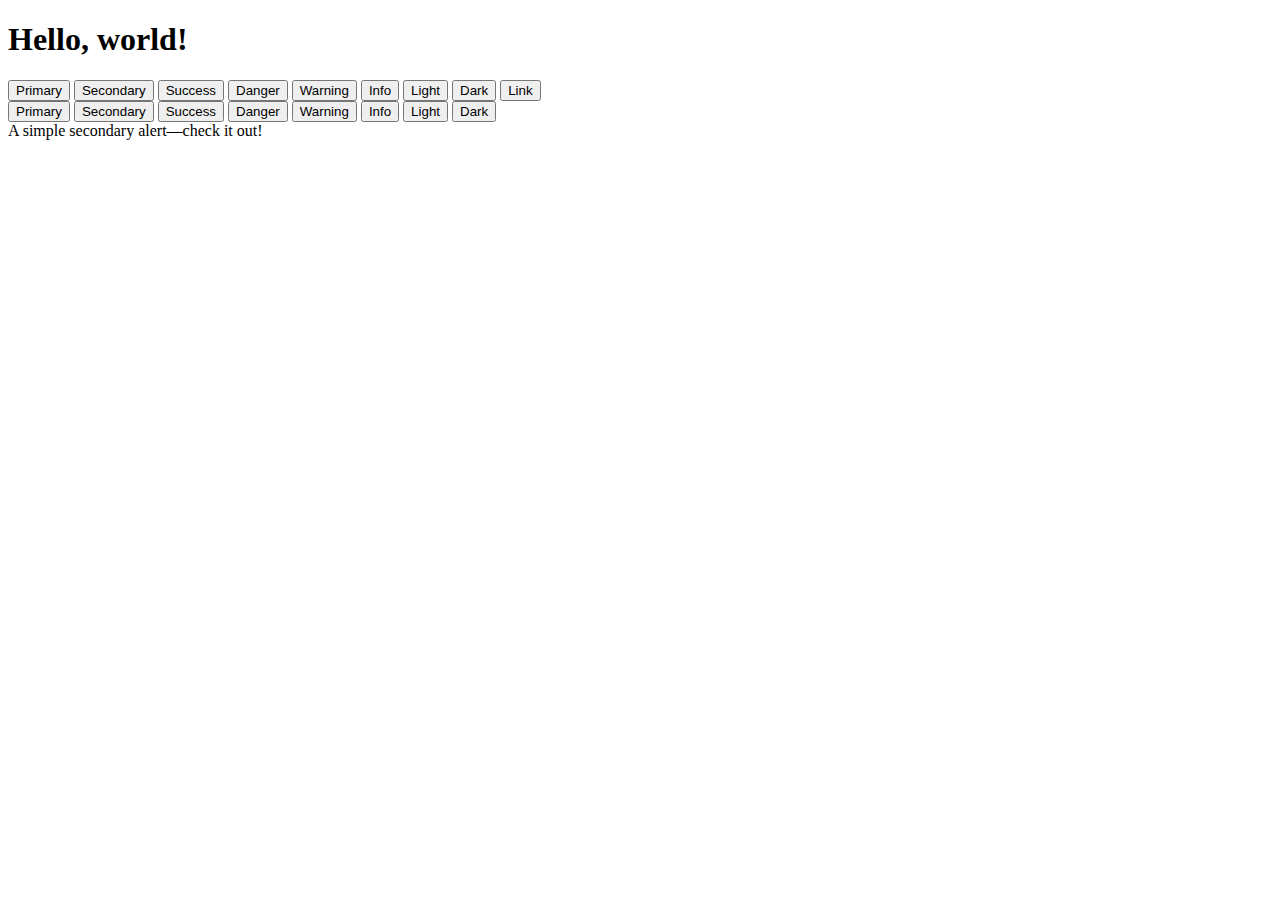
<file: html/bootstrap/index.html>
<!DOCTYPE html>
<html lang="en">
  <head>
    <meta charset="utf-8" />
    <meta name="viewport" content="width=device-width, initial-scale=1" />
    <title>Bootstrap demo</title>
    <link
      href="https://cdn.jsdelivr.net/npm/bootstrap@5.3.0-alpha3/dist/css/bootstrap.min.css"
      rel="stylesheet"
      integrity="sha384-KK94CHFLLe+nY2dmCWGMq91rCGa5gtU4mk92HdvYe+M/SXH301p5ILy+dN9+nJOZ"
      crossorigin="anonymous"
    />
  </head>
  <body>
    <h1>Hello, world!</h1>
    <button type="button" class="btn btn-primary">Primary</button>
    <button type="button" class="btn btn-secondary">Secondary</button>
    <button type="button" class="btn btn-success">Success</button>
    <button type="button" class="btn btn-danger">Danger</button>
    <button type="button" class="btn btn-warning">Warning</button>
    <button type="button" class="btn btn-info">Info</button>
    <button type="button" class="btn btn-light">Light</button>
    <button type="button" class="btn btn-dark">Dark</button>
    <button type="button" class="btn btn-link">Link</button>
    <br />
    <button type="button" class="btn btn-outline-primary">Primary</button>
    <button type="button" class="btn btn-outline-secondary">Secondary</button>
    <button type="button" class="btn btn-outline-success">Success</button>
    <button type="button" class="btn btn-outline-danger">Danger</button>
    <button type="button" class="btn btn-outline-warning">Warning</button>
    <button type="button" class="btn btn-outline-info">Info</button>
    <button type="button" class="btn btn-outline-light">Light</button>
    <button type="button" class="btn btn-outline-dark">Dark</button>
    <br />
    <div class="container">
      <div class="alert alert-secondary" role="alert">
        A simple secondary alert—check it out!
      </div>
    </div>
    <script
      src="https://cdn.jsdelivr.net/npm/bootstrap@5.3.0-alpha3/dist/js/bootstrap.bundle.min.js"
      integrity="sha384-ENjdO4Dr2bkBIFxQpeoTz1HIcje39Wm4jDKdf19U8gI4ddQ3GYNS7NTKfAdVQSZe"
      crossorigin="anonymous"
    ></script>
  </body>
</html>
</file>
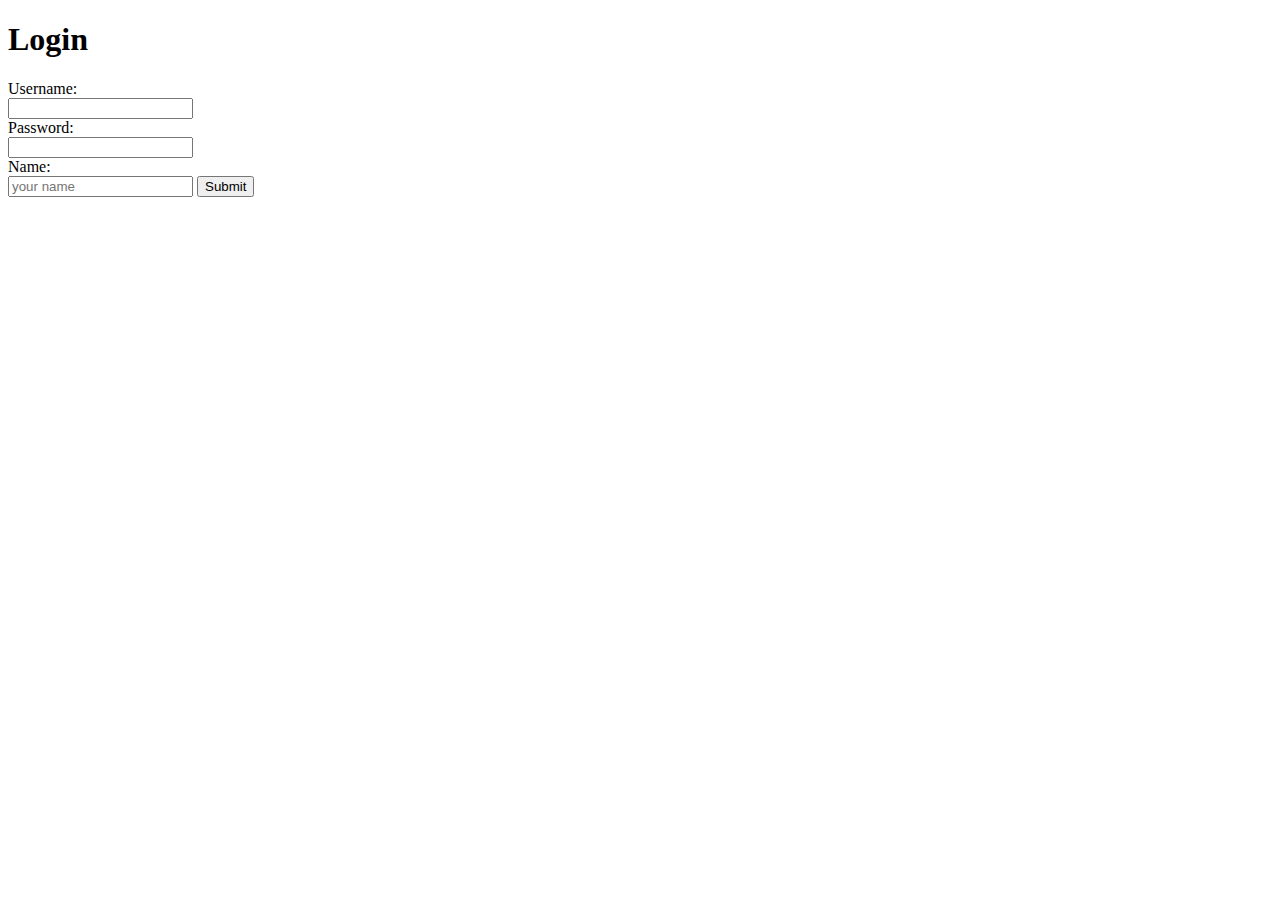
<file: html/form.html>
<!DOCTYPE html>
<html lang="en">
  <head>
    <meta charset="UTF-8" />
    <title>Login</title>
  </head>
  <body>
    <form>
      <h1>Login</h1>
      <label for="username">Username:</label> <br />
      <input
        id="username"
        type="text"
        name="username"
        value=""
        required
      /><br />
      <label for="pwd">Password:</label> <br />
      <input id="pwd" type="password" name="pwd" /><br />
      <label for="name">Name:</label> <br />
      <input id="name" type="password" name="name" / placeholder="your name">
      <button type="submit">Submit</button>
    </form>
  </body>
</html>
</file>
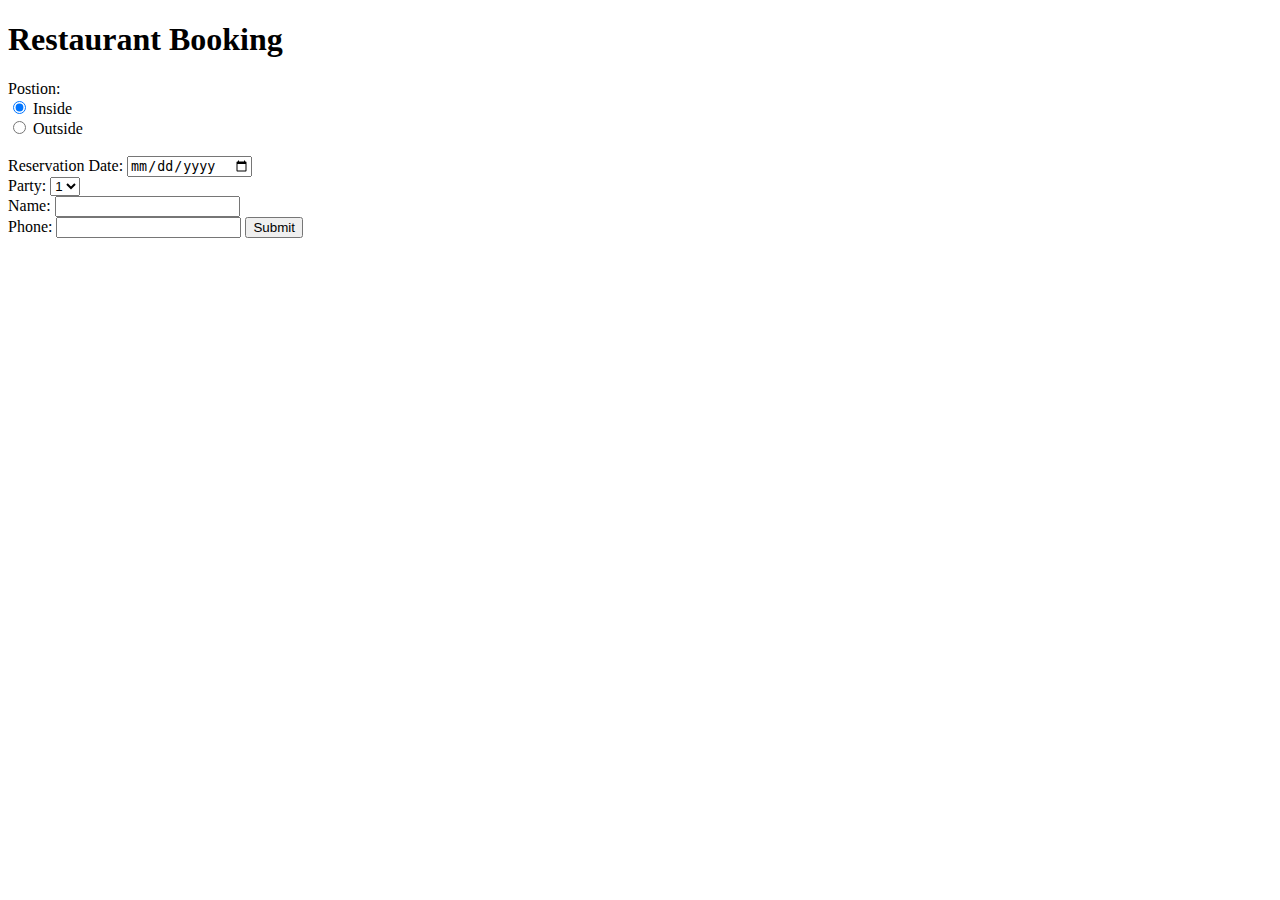
<file: html/form_extend.html>
<!DOCTYPE html>
<html lang="en">
  <head>
    <meta charset="UTF-8" />
    <title>Login</title>
  </head>
  <body>
    <form>
      <h1>Restaurant Booking</h1>
      <label for="postion">Postion:</label><br />
      <input type="radio" id="insade" name="postion" value="inside" checked />
      <label for="html">Inside</label><br />
      <input type="radio" id="outside" name="postion" value="outside" />
      <label for="css">Outside</label><br />
      <br />
      <label for="reservationDate">Reservation Date:</label>
      <input type="date" id="reservationDate" name="reservationDate" />
      <br />
      <label for="party">Party:</label>
      <select name="party" id="party">
        <option value="1">1</option>
        <option value="2">2</option>
        <option value="3">3</option>
        <option value="4">4</option>
      </select>
      <br />
      <label for="name">Name:</label>
      <input type="text" name="name" id="name" />
      <br />
      <label for="phone">Phone:</label>
      <input type="tel" name="phone" id="phone" />
      <button type="submit">Submit</button>
    </form>
  </body>
</html>
</file>
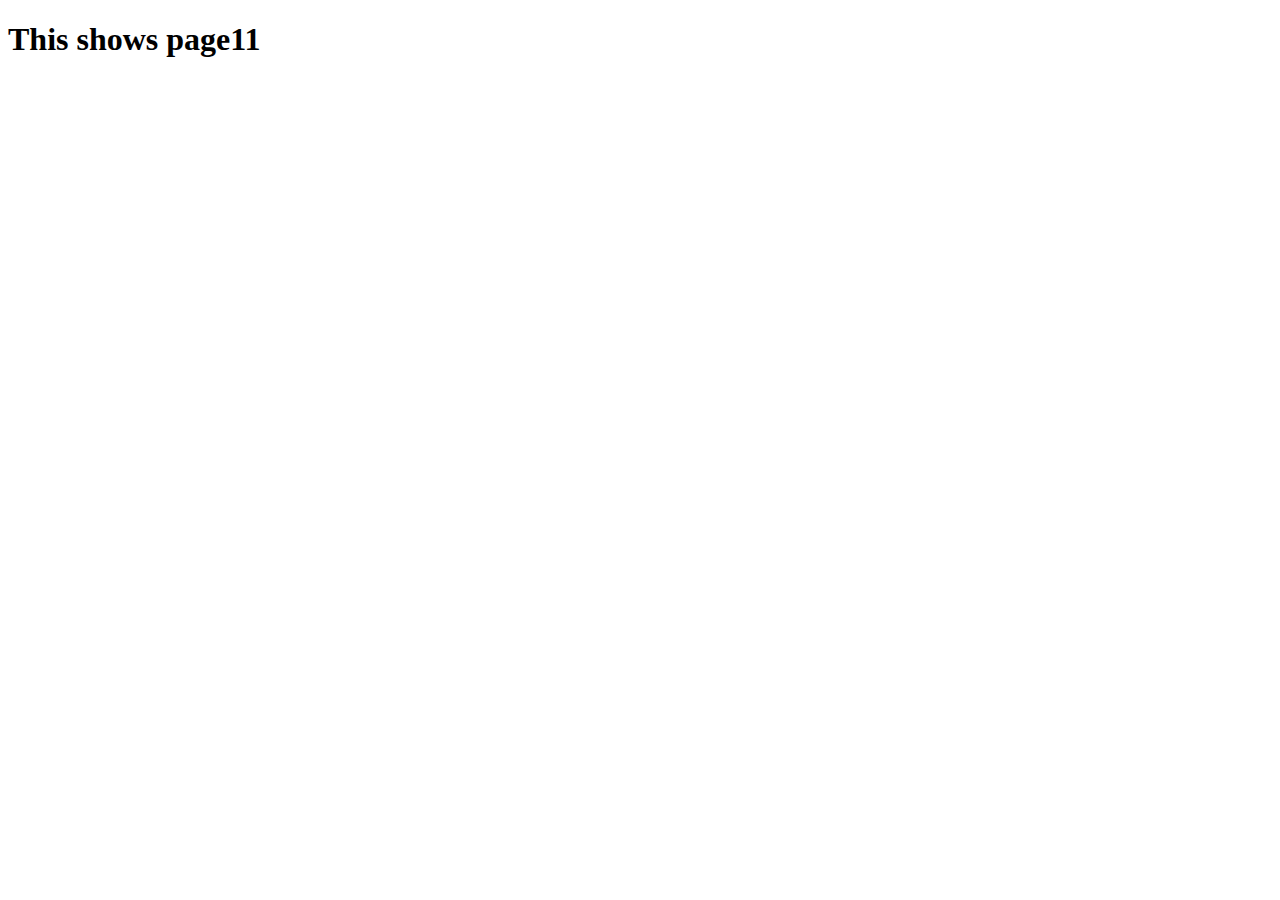
<file: html/page1.html>
<!DOCTYPE html>
<html lang="en">
  <head>
    <meta charset="UTF-8" />
    <meta http-equiv="X-UA-Compatible" content="IE=edge" />
    <meta name="viewport" content="width=device-width, initial-scale=1.0" />
    <title>Document</title>
  </head>
  <body>
    <h1>This shows page11</h1>
  </body>
</html>
</file>
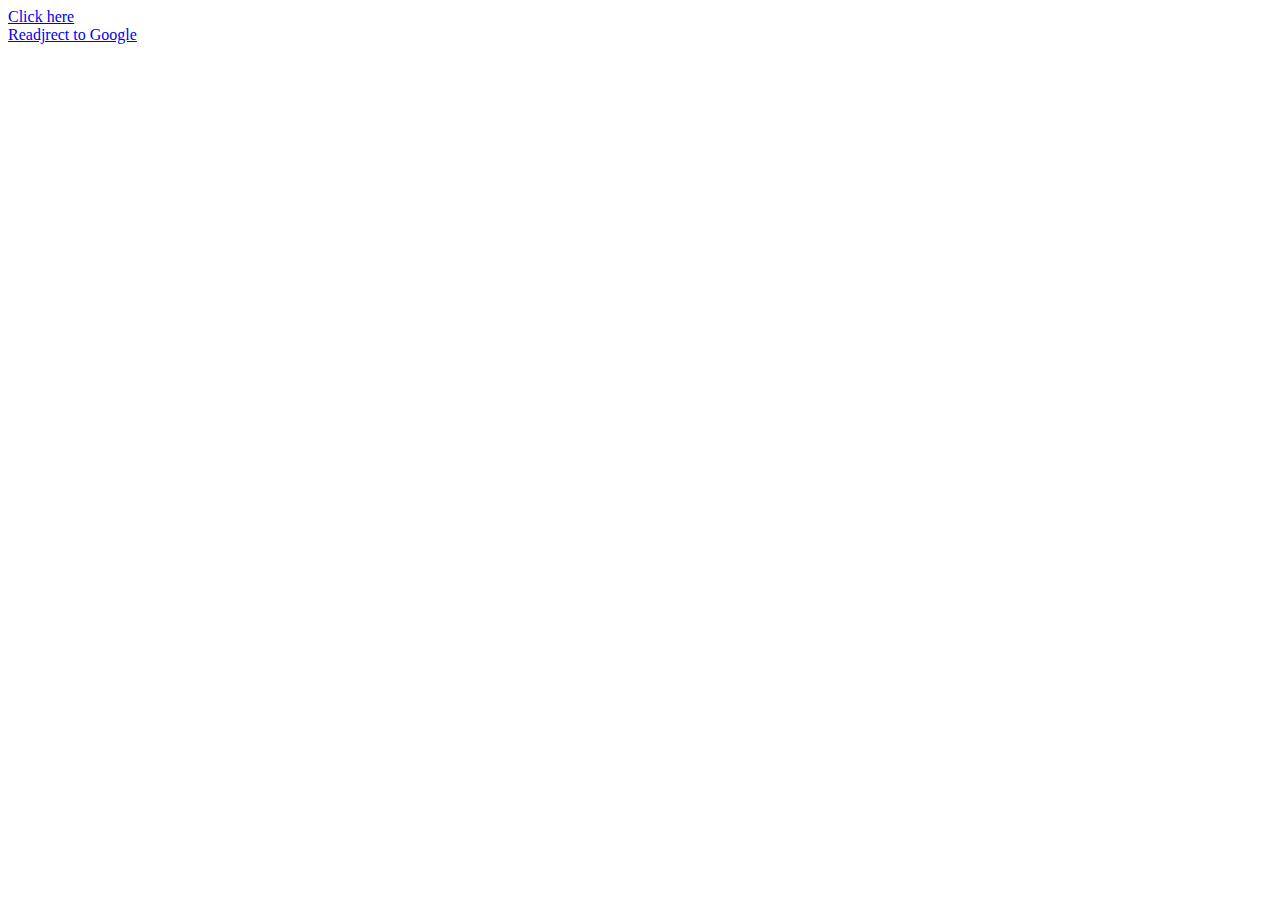
<file: html/start.html>
<!DOCTYPE html>
<html lang="en">
  <head>
    <meta charset="UTF-8" />
    <title>Document</title>
  </head>
  <body>
    <div><a href="page1.html" target="_blank">Click here</a></div>
    <div><a href="https://google.com">Readjrect to Google</a></div>
  </body>
</html>
</file>
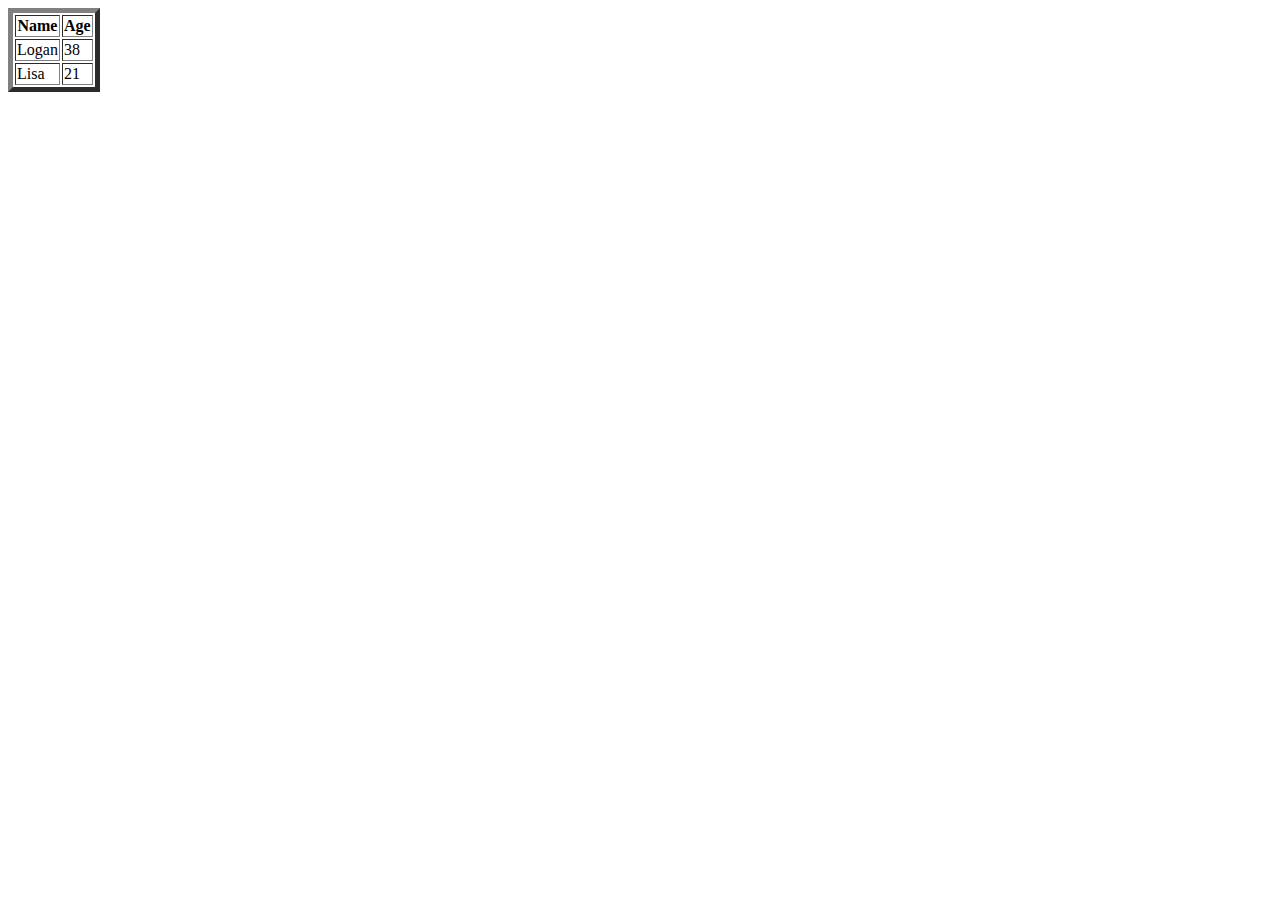
<file: html/table.html>
<!DOCTYPE html>
<html lang="en">
  <head>
    <meta charset="UTF-8" />
    <title>Document</title>
  </head>
  <body>
    <table border="5">
      <thead>
        <th>Name</th>
        <th>Age</th>
      </thead>
      <tbody>
        <tr>
          <td>Logan</td>
          <td>38</td>
        </tr>
        <tr>
          <td>Lisa</td>
          <td>21</td>
        </tr>
      </tbody>
    </table>
  </body>
</html>
</file>
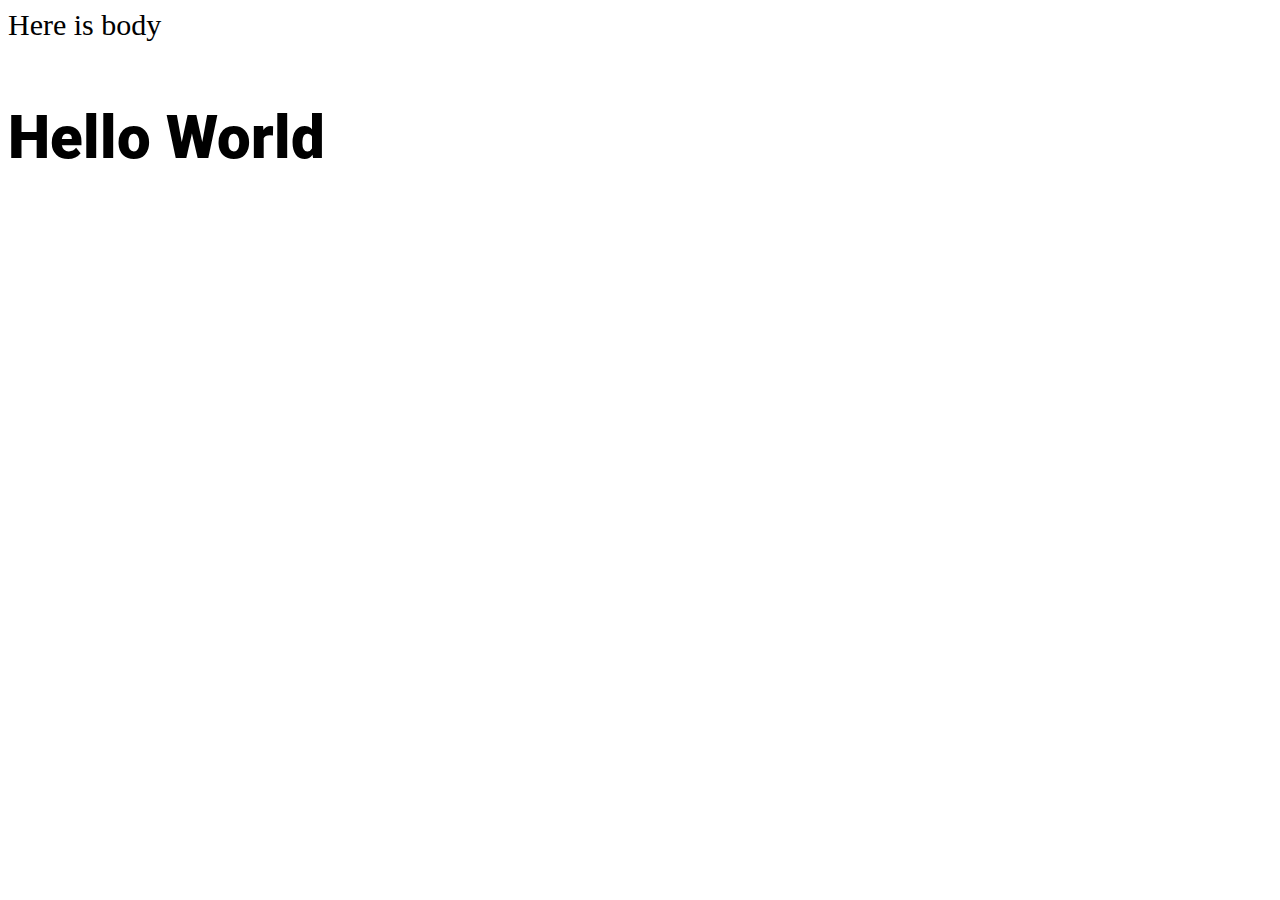
<file: html/css/advanced.html>
<!DOCTYPE html>
<html lang="en">
  <head>
    <meta charset="UTF-8" />
    <title>Document</title>
    <link rel="stylesheet" href="advanced.css" />
  </head>
  <body>
    Here is body
    <p>Hello World</p>
  </body>
</html>
</file>
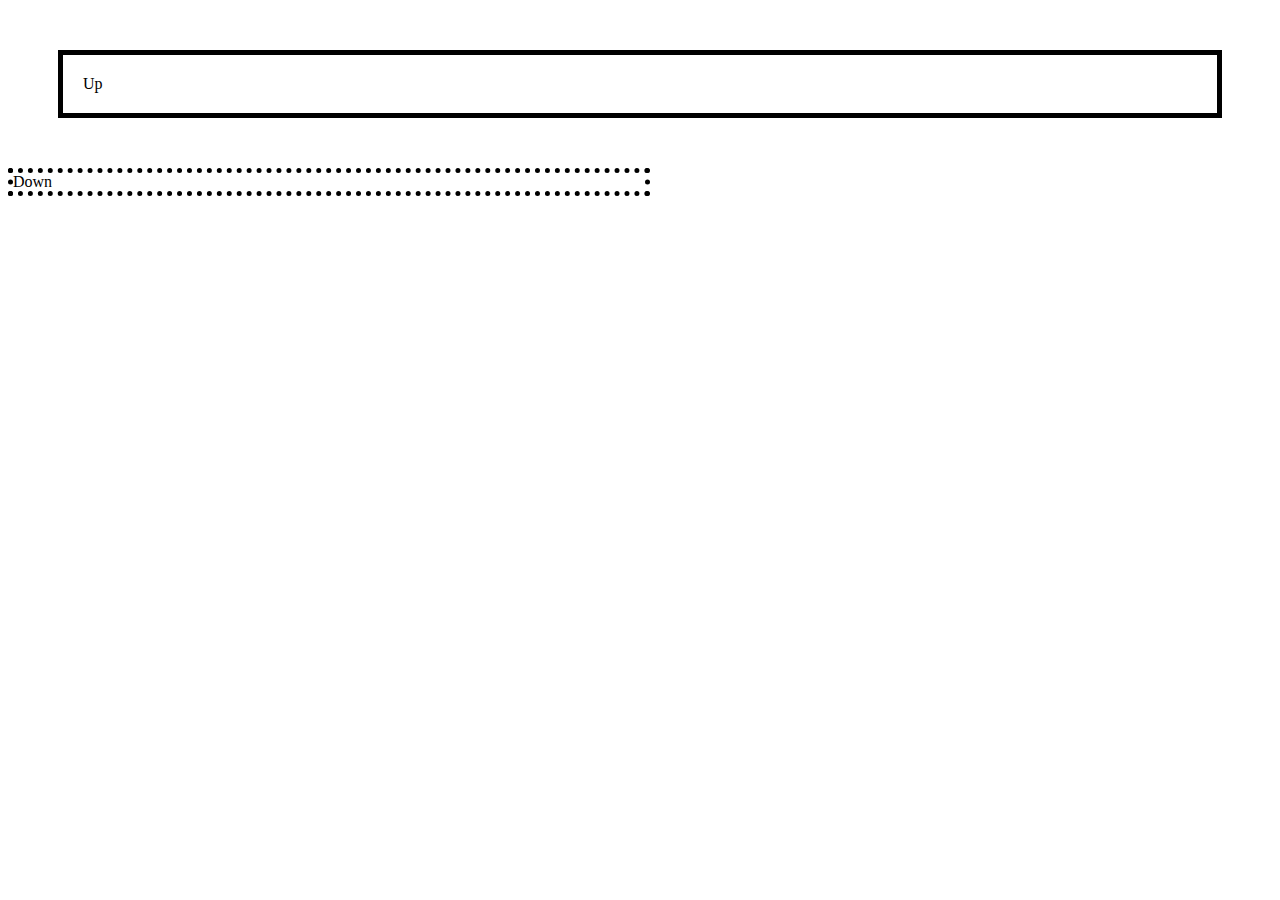
<file: html/css/box_model.html>
<!DOCTYPE html>
<html lang="en">
  <head>
    <meta charset="UTF-8" />
    <title>Document</title>
    <link rel="stylesheet" href="box_model.css" />
  </head>
  <body>
    <div id="up">Up</div>
    <div id="down">Down</div>
  </body>
</html>
</file>
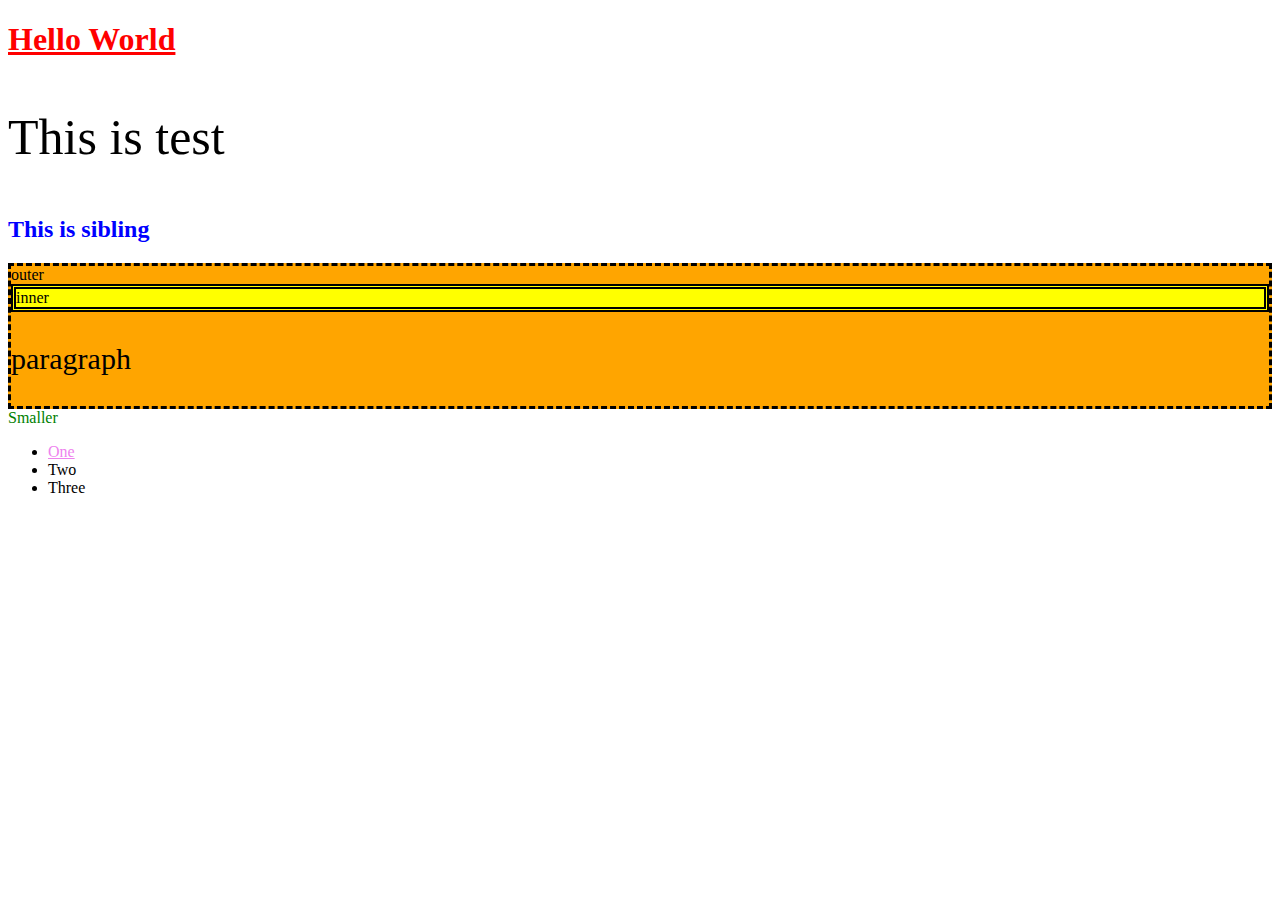
<file: html/css/css.html>
<!DOCTYPE html>
<html lang="en">
  <head>
    <meta charset="UTF-8" />
    <title>Document</title>
    <link rel="stylesheet" href="style.css" />
  </head>
  <body>
    <h1>Hello World</h1>
    <p>This is test</p>
    <h2>This is sibling</h2>

    <div class="outer">
      outer
      <div class="inner">inner</div>
      <p>paragraph</p>
    </div>

    <div id="smaller">Smaller</div>

    <ul>
      <li><a href="">One</a></li>
      <li>Two</li>
      <li>Three</li>
    </ul>
  </body>
</html>
</file>
<file: html/css/advanced.css>
body {
    font-size: 30px;
}

@font-face {
    font-family: 'Roboto-Black';
    src: url('Roboto/Roboto-Black.ttf') format('truetype');
}

p {
    font-family: 'Roboto-Black';
    font-size: 2em;
}
</file>
<file: html/css/box_model.css>
#up {
    border-style: solid;
    border-width: 5px;
    margin: 50px;
    padding: 20px;
}

#down {
    border-style: dotted;
    border-width: 5px;
    width: 50%;
}
</file>
<file: html/css/style.css>
h1 {
    color: red;
    text-decoration: underline;
}

p {
    font-size: 50px;
}

.outer {
    background-color: orange;
    border-style: dashed;
}

.inner {
    background-color: yellow;
    border-width: 5px;
    border-style: double;
}

.outer > p {
    font-size: 30px;
}

#smaller {
    color: green;
}

p + h2 {
    color: blue;
}

ul li a {
    color: violet;
}
</file>
